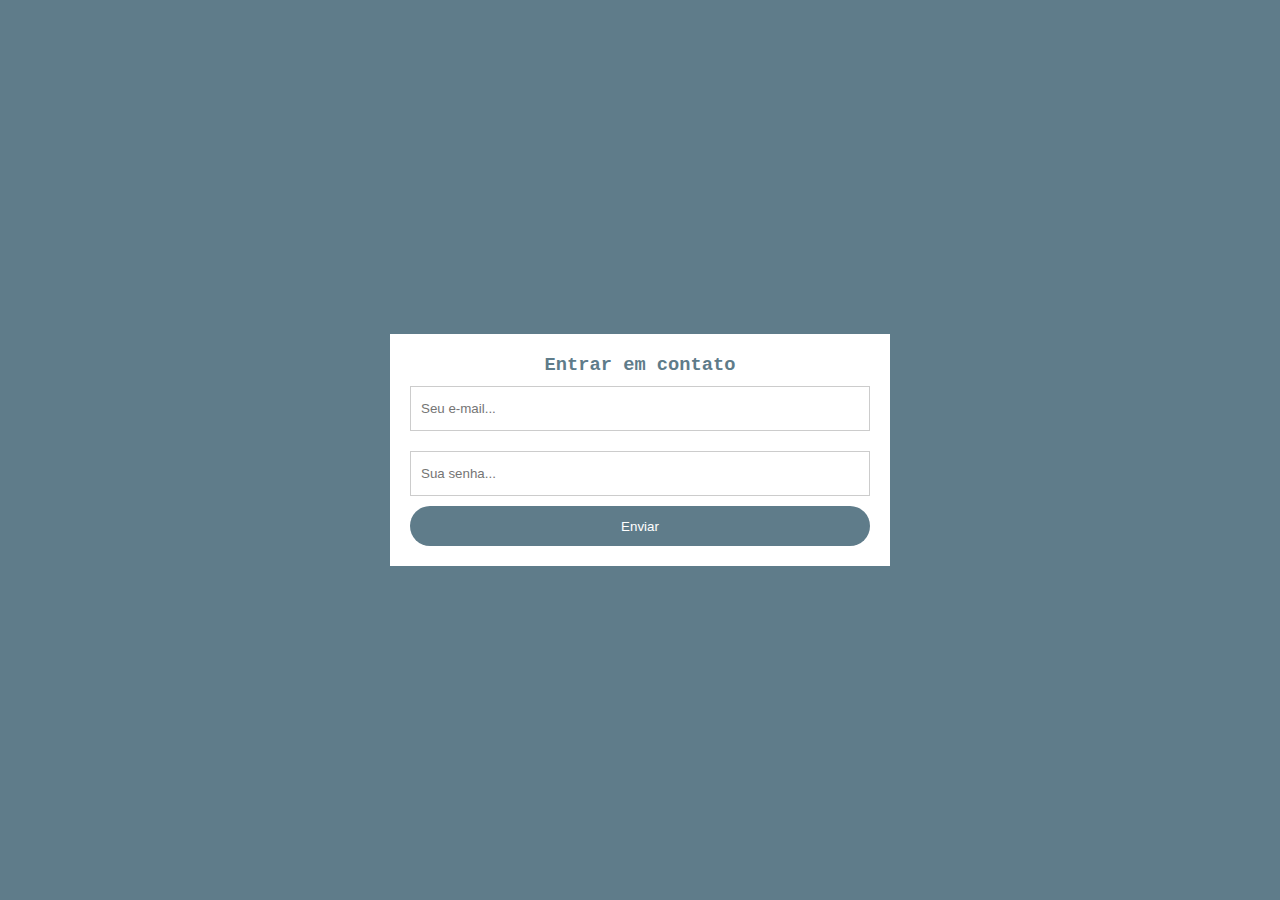
<file: index.html>
<!DOCTYPE html>
<html lang="pt-BR">
<head>
    <meta charset="UTF-8">
    <meta http-equiv="X-UA-Compatible" content="IE=edge">
    <meta name="viewport" content="width=device-width, initial-scale=1.0">
    <title>Formulário</title>
    <style>
        *{
            margin: 0; padding: 0; box-sizing: border-box;
        }
        body{
            background-color: #5F7C8A;
        }
        form{
            background-color: white;
            max-width: 500px;
            width: 70%;
            padding: 20px;
            position: absolute;
            left: 50%;
            top: 50%;
            transform: translate(-50%, -50%);
        }
        form h3{
            text-align: center;
            color: #5F7C8A;
            font-family: 'Courier New', Courier, monospace;
        }
        form input[type=text],
        form input[type=password]{
        width: 100%;
        height: 45px;
        border: 1px solid#ccc;
        padding-left: 10px;
        margin: 10px 0;
        
        }
        form input[type=submit]{
            width: 100%;
            height: 40px;
            cursor: pointer;
            background: #5F7C8A;
            color: white;
            border: 0;
            border-radius: 20px;
            transition: 1s;
        }
        form input[type=submit]:hover{
            background-color: #4A5F6A;
        }
        form input[type=text]:focus{
            outline: 0;
        }
        form input[type=password]:focus{
            outline: 0;
        }
    </style>
</head>
<body>
    <form>
        <h3>Entrar em contato</h3>
        <input id="email" type="text" name="email" placeholder="Seu e-mail...">
        <input id="password" type="password" name="senha" placeholder="Sua senha...">
        <input type="submit" name="acao" value="Enviar">
    </form>
    <script>
        var email = document.getElementById('email');
        var password = document.getElementById('password');
        //
        email.addEventListener('focus', ()=>{
            email.styleborderColor = 
"#4A5F6A";
        });
        password.addEventListener('blur', ()=>{
            email.styleborderColor = 
"#ccc0A0";
        });
        password.addEventListener('focus', ()=>{
            password.styleborderColor = 
"#4A5F6A";
        });
        password.addEventListener('blur', ()=>{
            password.styleborderColor = 
"#ccc";
        });
    </script>
</body>
</html>
</file>
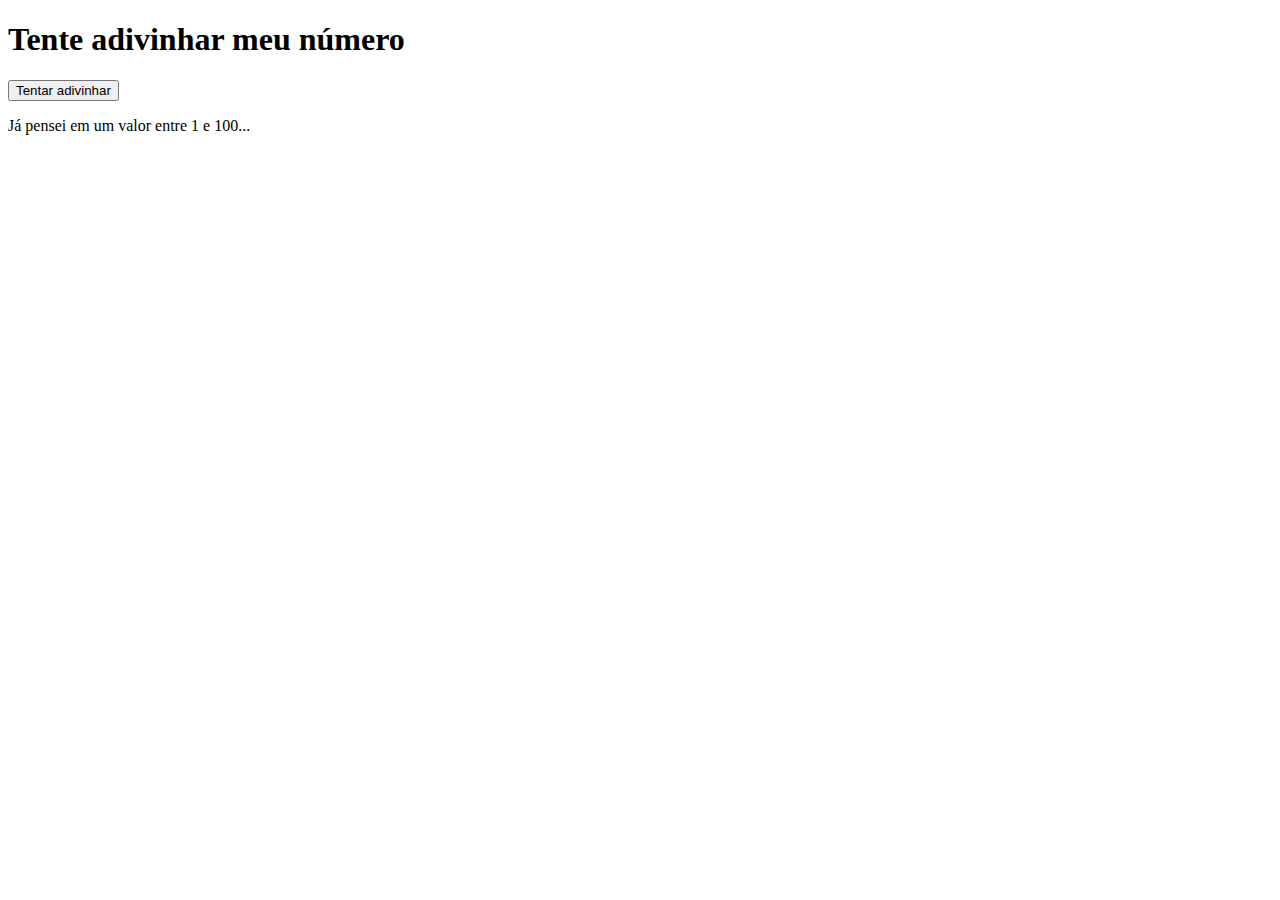
<file: AdivinhaM/index.html>
<!DOCTYPE html>
<html lang="pt-br">
<head>
    <meta charset="UTF-8">
    <meta name="viewport" content="width=device-width, initial-scale=1.0">
    <title>Jogo em JS</title>
    <link rel="stylesheet" href="style.css">
</head>
<body onload="sortear()">
    <h1>Tente adivinhar meu número</h1>
    <button onclick="jogar()" id="botao">Tentar adivinhar</button>
    <section id="result">
        <p>Já pensei em um valor entre 1 e 100...</p>
    </section>

    <script src="adivinha.js"></script>
</body>
</html>
</file>
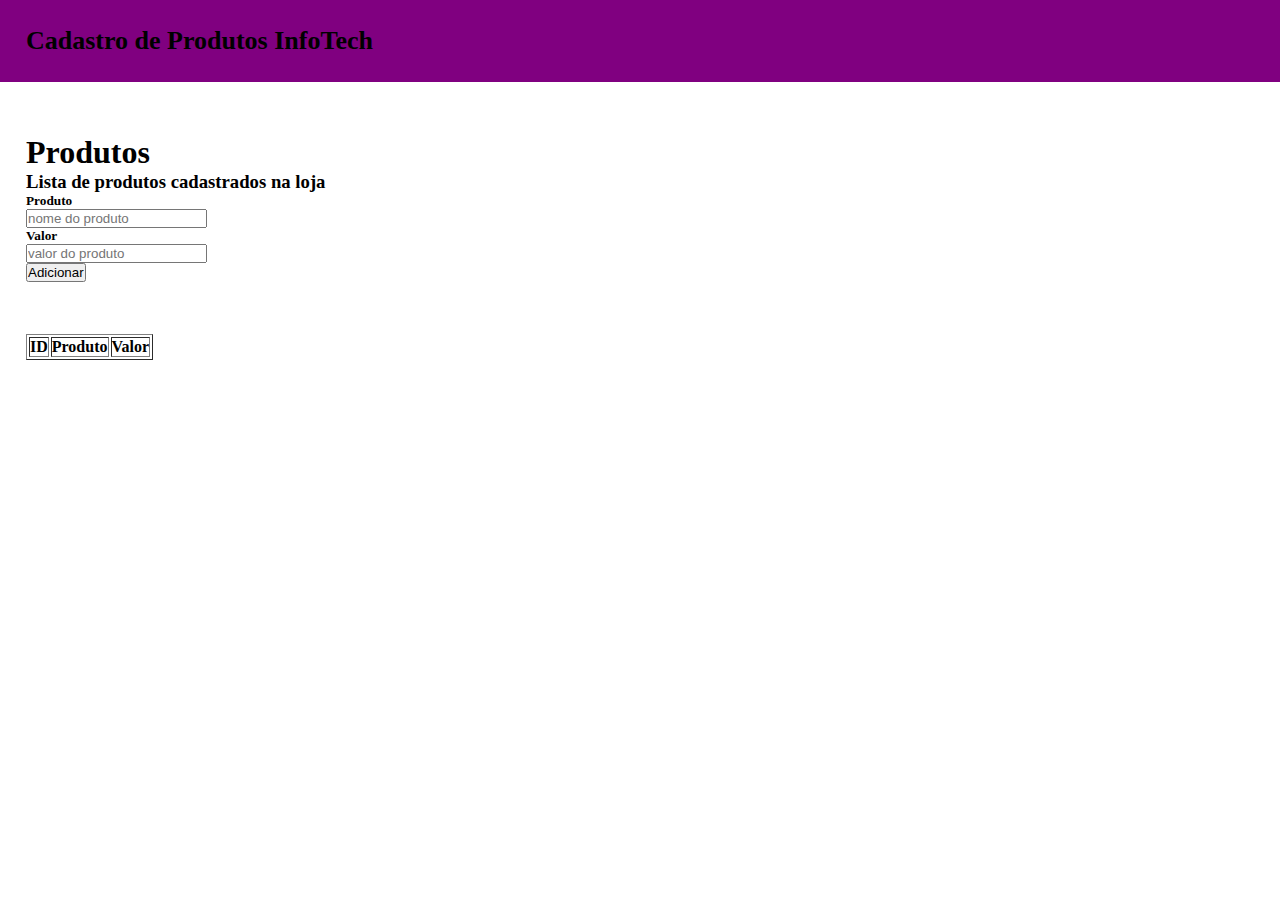
<file: CAD-PRODUTO/index.html>
<!DOCTYPE html>
<html lang="en">
<head>
    <meta charset="UTF-8">
    <meta http-equiv="X-UA-Compatible" content="IE=edge">
    <meta name="viewport" content="width=device-width, initial-scale=1.0">
    <title>Cadastro de Produtos - Fixando POO no JavaScript</title>
    <script src="app.js"></script>
    <link rel="stylesheet" href="style.css">
</head>
<body>
    <div class="header">
    <header>
        <strong> Cadastro de Produtos InfoTech</strong>
    </header>
</div>
    <div class="formulario">
        <h1>Produtos</h1>
        <h3>Lista de produtos cadastrados na loja</h3>
        <h5>Produto</h5>
        <input type="text" id="nomeproduto" placeholder="nome do produto">
        <h5>Valor</h5>
        <input type="text" id="precoproduto" placeholder="valor do produto">
        <div class="buttons">
            <h6><button onclick="produto.adicionar()">Adicionar</button></h6>

            <!--  <button onclick="produto.excluir()">Excluir</button>  -->
        </div>
    </div>

    <div class="content">
        <table border="1">
            <thead>
                <th class="center">ID</th>
                <th>Produto</th>
                <th>Valor</th>
            </thead>
            <tbody id="tbody">
               
            </tbody>
        </table>
    </div>
</body>
</html>
</file>
<file: AdivinhaM/style.css>
@import url('https://fonts.googleapis.com/css?family=Pacifico&display=swap&#39;);

body { font: 12pt Arial; }
h1, h2, h3 { font-family: 'Pacifico', cursive; font-weight: normal;}
button { font-size: 12pt; padding: 30px; }
</file>
<file: CAD-PRODUTO/style.css>
*{
        margin: 0; padding: 0; box-sizing: border-box;
    }
    body{
        background-color: #ffffff;
    }
    .header{
        font-size: 26px;
        padding: 26px;
        padding-left: 26px;
        color: black;
        background-color: purple;
    }

    form{
        background-color: white;
        max-width: 500px;
        width: 70%;
        padding: 20px;
        position: absolute;
        left: 50%;
        top: 50%;
        transform: translate(-50%, -50%);
    }
    .formulario{
        padding-left: 26px;
        padding: 26px;
        margin-block: 26px;
    }
    
    .content{
        padding-left: 26px;
    }
    form h3{
        text-align: center;
        color: #5F7C8A;
        font-family: 'Courier New', Courier, monospace;
    }
    form input[type=text]
    {
      width: 100%;
      height: 45px;
      border: 1px solid#ccc;
      padding-left: 10px;
      margin: 10px 0;
    }
</file>
